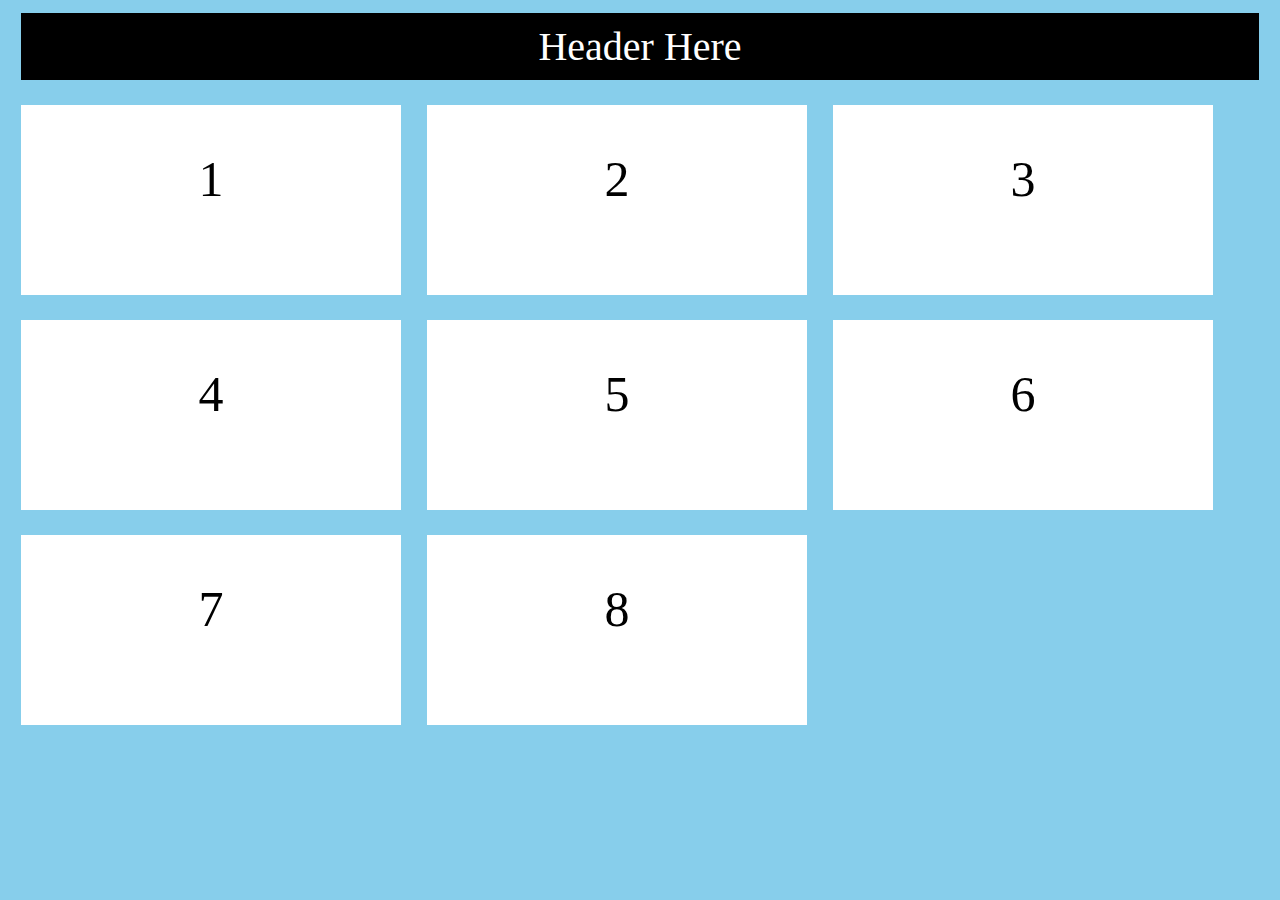
<file: home.html>
<html>
    <head>
       <!---- <link rel="stylesheet" href="style.css"/>-->
        <style>
            @import url("style.css");
        </style>
    </head>
    <body>
        <div id="header"> Header Here </div>
        <div class="myblock"> 1 </div>
        <div class="myblock"> 2 </div>
        <div class="myblock"> 3 </div>
        <div class="myblock"> 4 </div>
        <div class="myblock"> 5 </div>
        <div class="myblock"> 6 </div>
        <div class="myblock"> 7 </div>
        <div class="myblock"> 8 </div>

        <!--
            1-700px - 1block in 1 line
            700-900px - 3 block come in 1 line
            >901px - 4 block in one line
        -->
    </body>
</html>
</file>
<file: style.css>
body{
    background:skyblue;
}

.myblock{
    margin:1%;
    width:23%;
    float:left;
    height:100px;
    padding:45px;
    text-align:center;
    background:white;
    font-size:50px;

}

#header{
    padding:10px;
    text-align:center;
    color:green;
    background:black;
    color:white;
    margin:1%;
    font-size:40px;
}
/* media query : it use to find window/screen width in px */

@media screen and (min-width:1px) and (max-width:700px) {
    body{
        background:orange !important;

    }
    .myblock{
        width:48% !important;
    }
    #header{
        display:none !important;
    }
}

/* ################################################## */

@media screen and (min-width:701px) and (max-width:900px){
    body{
        background:lightgreen !important;
    }
    .myblock{
        width:31.33% !important;
    }

    #header{
        background:red !important;
    }
}
</file>
